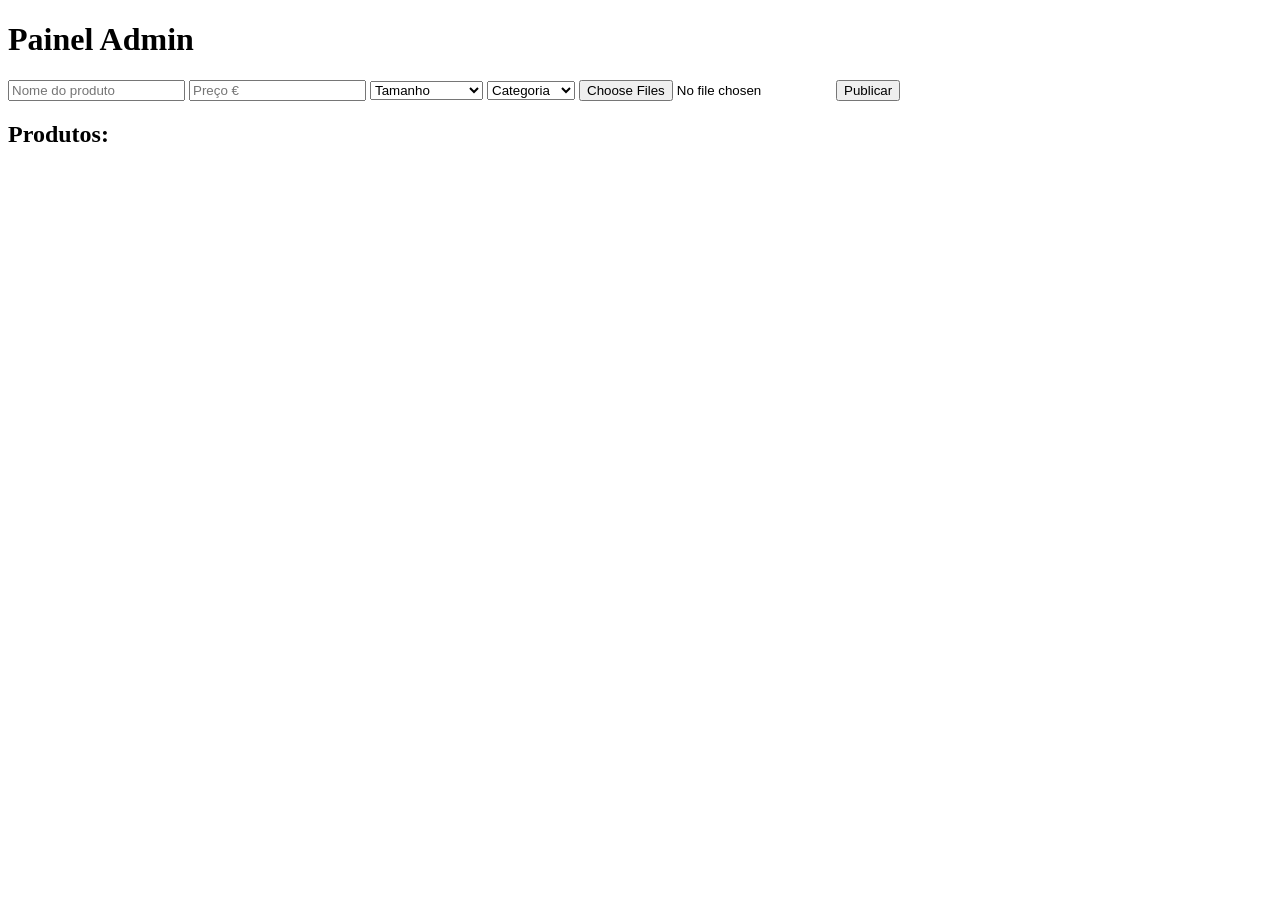
<file: admin.html>
<!DOCTYPE html>
<html lang="pt-PT">
<head>
  <meta charset="UTF-8">
  <meta name="viewport" content="width=device-width, initial-scale=1.0">
  <title>Painel Admin - CALEMA Closet</title>
</head>
<body>
  <h1>Painel Admin</h1>
  <form id="product-form">
    <input id="name" placeholder="Nome do produto" required>
    <input id="price" type="number" step="0.01" placeholder="Preço €" required>
    <select id="size">
      <option value="">Tamanho</option>
      <option>XXS</option><option>XS</option><option>S</option><option>M</option>
      <option>L</option><option>XL</option><option>XXL</option>
      <option>32</option><option>34</option><option>36</option><option>38</option>
      <option>40</option><option>42</option><option>44</option><option>46</option>
      <option>48</option><option>50</option><option>52</option>
      <option>Tamanho único</option>
    </select>
    <select id="cat">
      <option value="">Categoria</option>
      <option>Mulher</option><option>Homem</option><option>Calçado</option>
      <option>Acessórios</option><option>Malas</option><option>Beleza</option>
    </select>
    <input id="imgs" type="file" accept="image/*" multiple>
    <button type="submit">Publicar</button>
    <button type="button" id="update-btn" style="display:none;">Atualizar</button>
  </form>

  <h2>Produtos:</h2>
  <ul id="products-list"></ul>

  <script src="admin.js"></script>
</body>
</html>
</file>
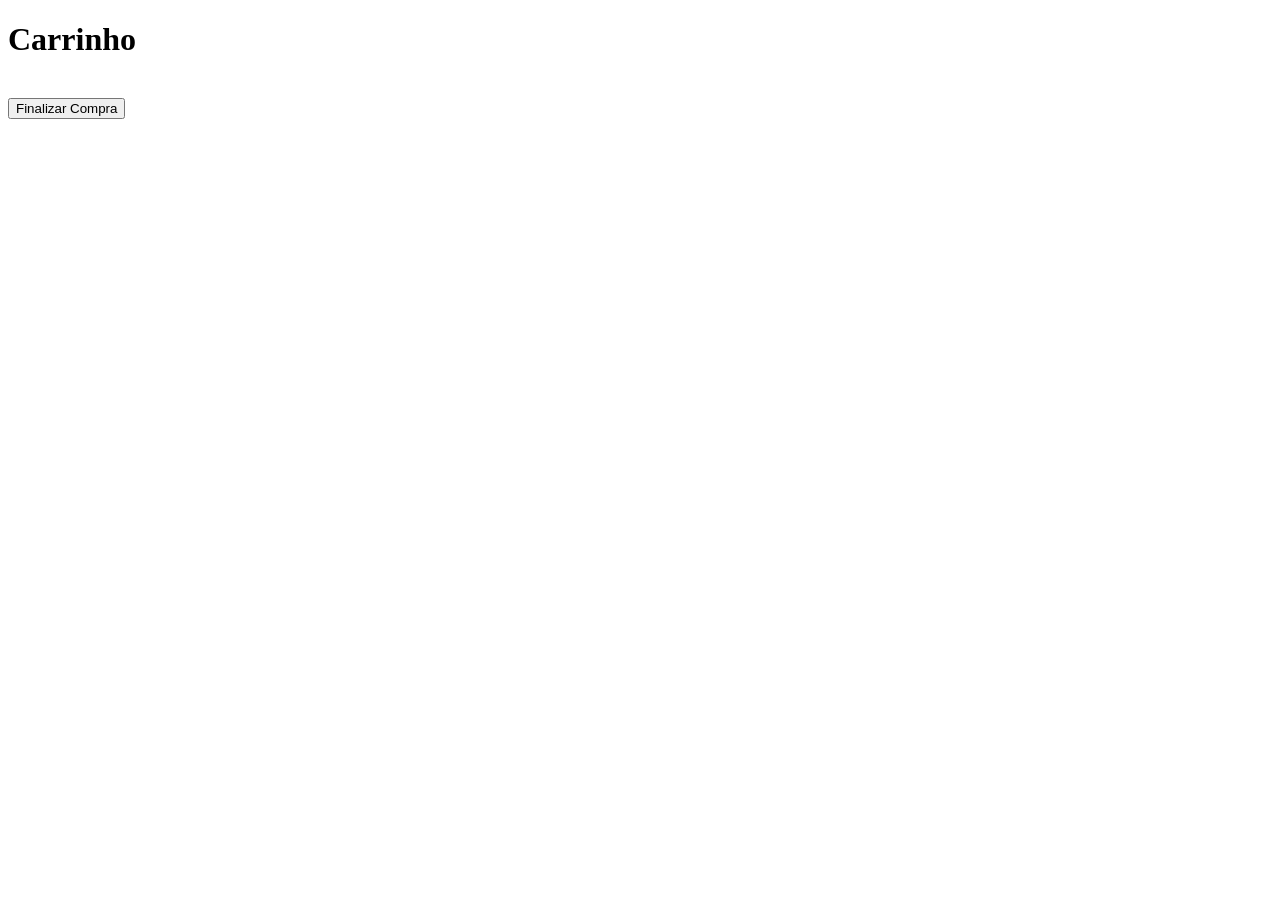
<file: carrinho.html>
<!DOCTYPE html>
<html lang="pt">
<head>
  <meta charset="UTF-8">
  <meta name="viewport" content="width=device-width, initial-scale=1.0">
  <title>Carrinho</title>
  <link rel="stylesheet" href="loja.css">
</head>
<body>
  <h1>Carrinho</h1>
  <div id="cart-list"></div>
  <script src="carrinho.js"></script>
  <br>

  <button onclick="checkout()">Finalizar Compra</button>
</body>
</html>
</file>
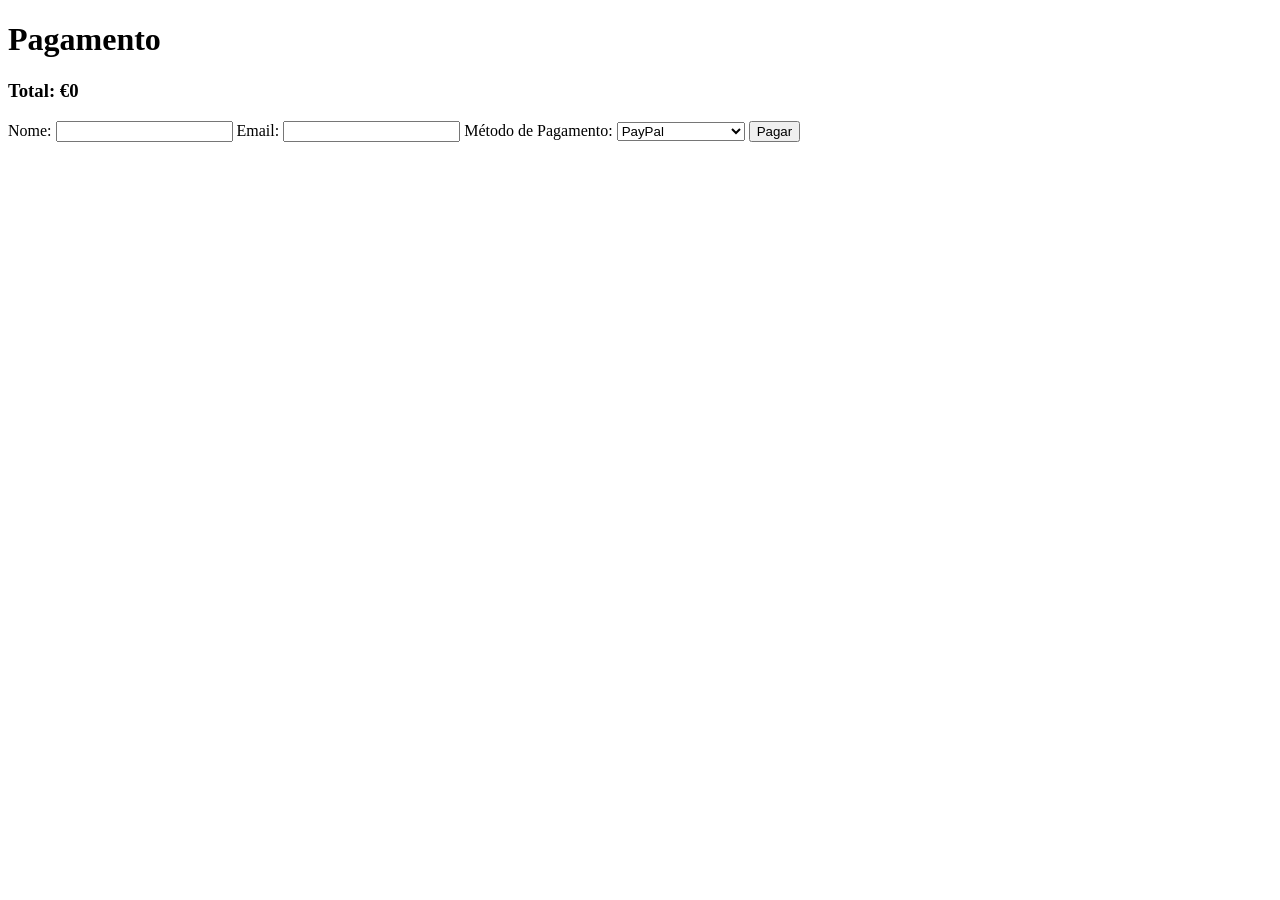
<file: pagamento.html>
<!DOCTYPE html>
<html lang="pt">
<head>
  <meta charset="UTF-8">
  <meta name="viewport" content="width=device-width, initial-scale=1.0">
  <title>Pagamento</title>
  <link rel="stylesheet" href="loja.css">
</head>
<body>
  <h1>Pagamento</h1>
  <div id="payment-summary">
    <!-- Resumo do pedido -->
  </div>
  <form id="payment-form">
    <label>Nome:</label>
    <input type="text" id="name" required>
    <label>Email:</label>
    <input type="email" id="email" required>
    <label>Método de Pagamento:</label>
    <select id="payment-method">
      <option value="paypal">PayPal</option>
      <option value="credit">Cartão de Crédito</option>
    </select>
    <button type="submit">Pagar</button>
  </form>

  <script src="pagamento.js"></script>
</body>
</html>
</file>
<file: loja.css>
.product button[onclick*="addToFavorites"] {
  color: gray; /* coração cinza/branco */
  background: none;
  border: none;
  cursor: pointer;
  font-size: 20px;
}

.product button[onclick*="addToFavorites"].favorited {
  color: red; /* coração vermelho quando favorito */
}


.carousel {
  display: flex;
  align-items: center;
  justify-content: center;
}

.carousel img {
  width: 500px;
  height: 300px;
  object-fit: cover;
  margin: 0 20px;
}

.prev, .next {
  font-size: 24px;
  background: none;
  border: none;
  cursor: pointer;
}
</file>
